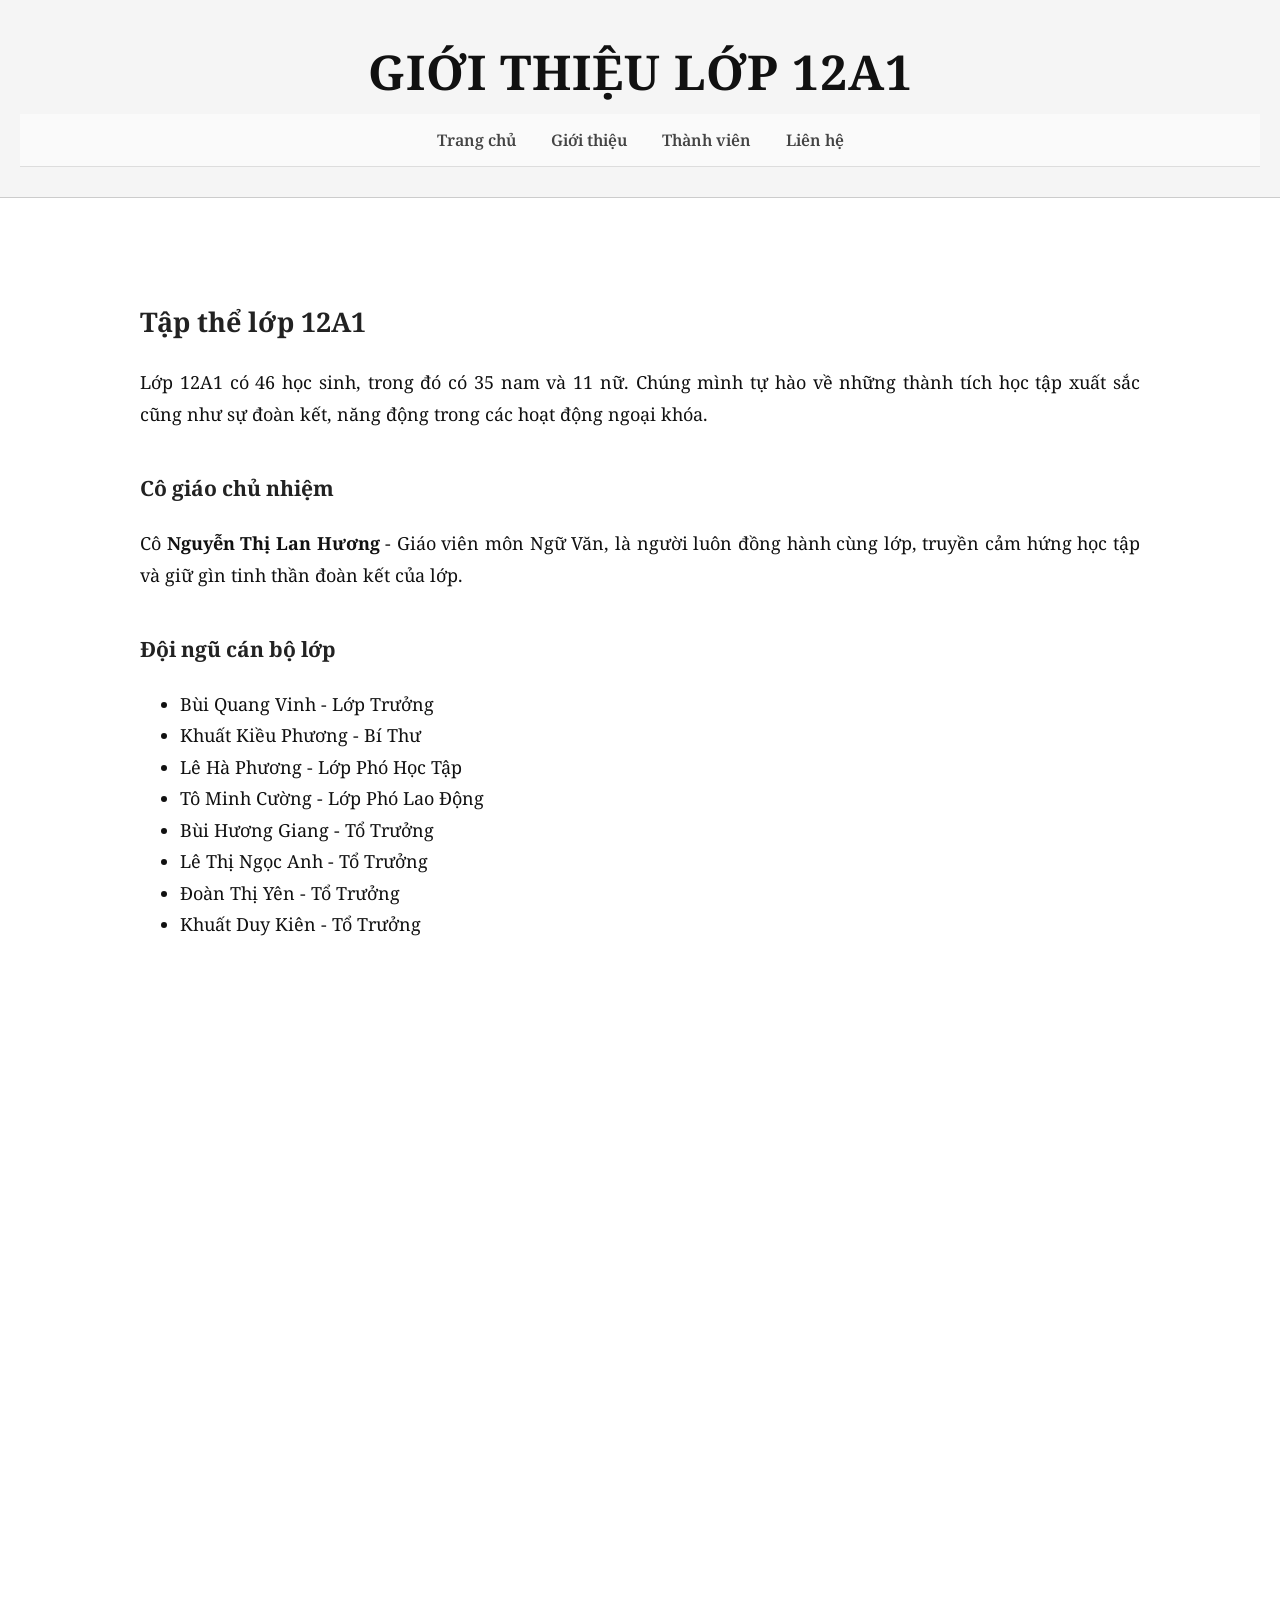
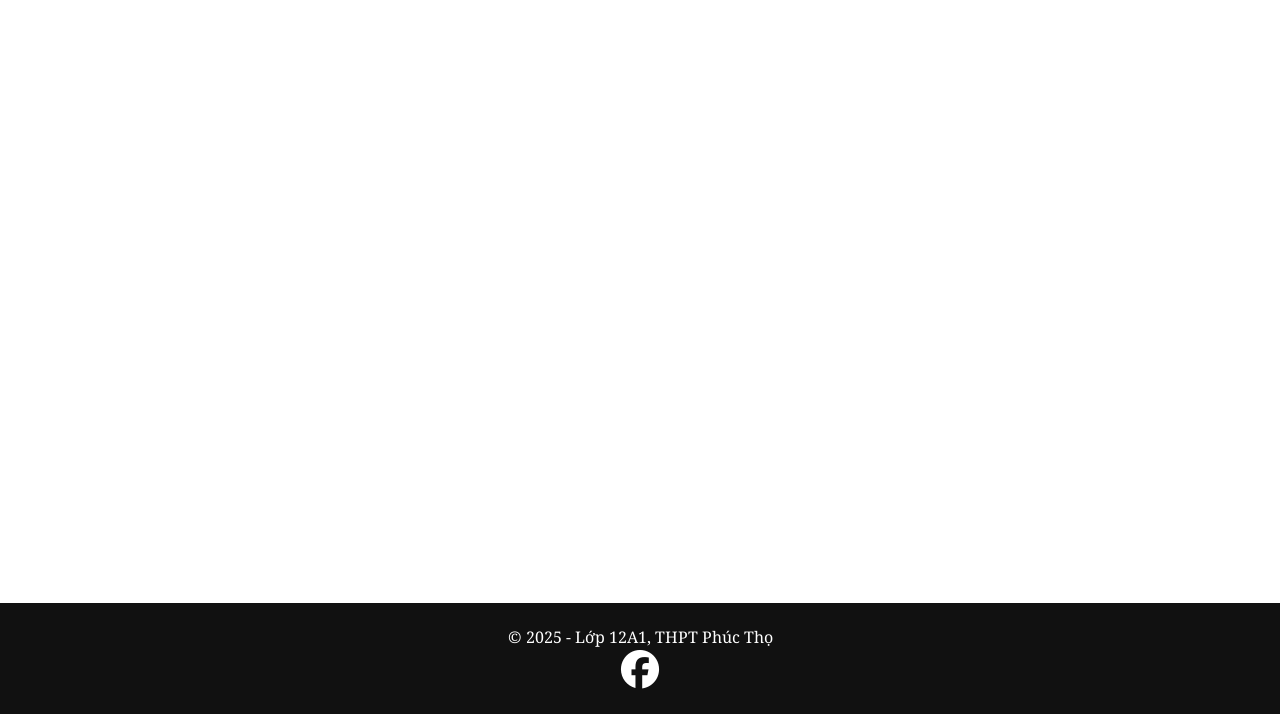
<file: about.html>
<!DOCTYPE html>
<html lang="vinhbuihehe">
<head>
  <meta charset="UTF-8">
  <meta name="viewport" content="width=device-width, initial-scale=1.0">
  <title>Giới thiệu Lớp 12A1</title>
  <link rel="stylesheet" href="style.css">
  <link rel="stylesheet" href="https://cdnjs.cloudflare.com/ajax/libs/font-awesome/6.5.0/css/all.min.css">
  <link href="https://cdn.jsdelivr.net/npm/aos@2.3.4/dist/aos.css" rel="stylesheet">
</head>
<body>
  <header>
    <h1 class="fade-in">Giới thiệu Lớp 12A1</h1>
    <!-- VINH PHUONG DUONG CUONG -->
    <nav data-aos="fade-right">
      <a href="index.html">Trang chủ</a>
        <a href="about.html">Giới thiệu</a>
        <a href="members.html">Thành viên</a>
        <a href="contact.html">Liên hệ</a>
    </nav>
  </header>
  <main>
    <section>
      <h2 data-aos="fade-up">Tập thể lớp 12A1</h2>
      <p data-aos="fade-up">Lớp 12A1 có 46 học sinh, trong đó có 35 nam và 11 nữ. Chúng mình tự hào về những thành tích học tập xuất sắc cũng như sự đoàn kết, năng động trong các hoạt động ngoại khóa.</p>
      <h3 data-aos="fade-up">Cô giáo chủ nhiệm</h3>
      <p data-aos="fade-up">Cô <strong> Nguyễn Thị Lan Hương </strong> - Giáo viên môn Ngữ Văn, là người luôn đồng hành cùng lớp, truyền cảm hứng học tập và giữ gìn tinh thần đoàn kết của lớp.</p>
      <h3 data-aos="fade-up">Đội ngũ cán bộ lớp</h3>
      <ul data-aos="fade-up">
        <li>Bùi Quang Vinh - Lớp Trưởng</li>
        <li>Khuất Kiều Phương - Bí Thư</li>
        <li>Lê Hà Phương - Lớp Phó Học Tập</li>
        <li>Tô Minh Cường - Lớp Phó Lao Động</li>
        <li>Bùi Hương Giang - Tổ Trưởng</li>
        <li>Lê Thị Ngọc Anh - Tổ Trưởng</li>
        <li>Đoàn Thị Yên - Tổ Trưởng</li>
        <li>Khuất Duy Kiên - Tổ Trưởng</li>
      </ul>
      <h3 data-aos="fade-up">Thành tích nổi bật trong 3 năm học</h3>
      <ul data-aos="fade-up">
        <li>Đạt giải bóng chuyền nữ</li>
        <li>Đạt các giải cao các môn trong kì thi Olympic của trường</li>
        <li>Tham gia và đạt giải cao trong các cuộc thi văn nghệ, hoạt động xã hội</li>
        <li>Đạt kết quả học tập tốt trong các môn học</li>
        <li>Danh hiệu tập thể lớp xuất sắc lớp 10 - 11</li>
      </ul>
      <h3 data-aos="fade-up">Tinh thần lớp 12A1</h3>
      <p data-aos="fade-up">Chúng mình luôn đoàn kết, sáng tạo, vui vẻ và học hỏi không ngừng. Cấp 3 là khoảng thời gian vô cùng quý giá và ý nghĩa đối với chúng mình.</p>
      <img data-aos="zoom-in" src="class_activity.jpg" alt="Ảnh hoạt động lớp" style="width:100%; height:auto;">
    </section>
    <!-- VINH PHUONG DUONG CUONG -->
  </main>
  <!-- VINH PHUONG DUONG CUONG -->
  <footer>
    <p>&copy; 2025 - Lớp 12A1, THPT Phúc Thọ</p>
    <div>
      <a href="https://www.facebook.com/profile.php?id=100084220196095"><i class="fab fa-facebook fa-2x"></i></a>
    </div>
  </footer>
  <script src="https://cdn.jsdelivr.net/npm/aos@2.3.4/dist/aos.js"></script>
  <script>
    AOS.init();
  </script>
</body>
</html>
</file>
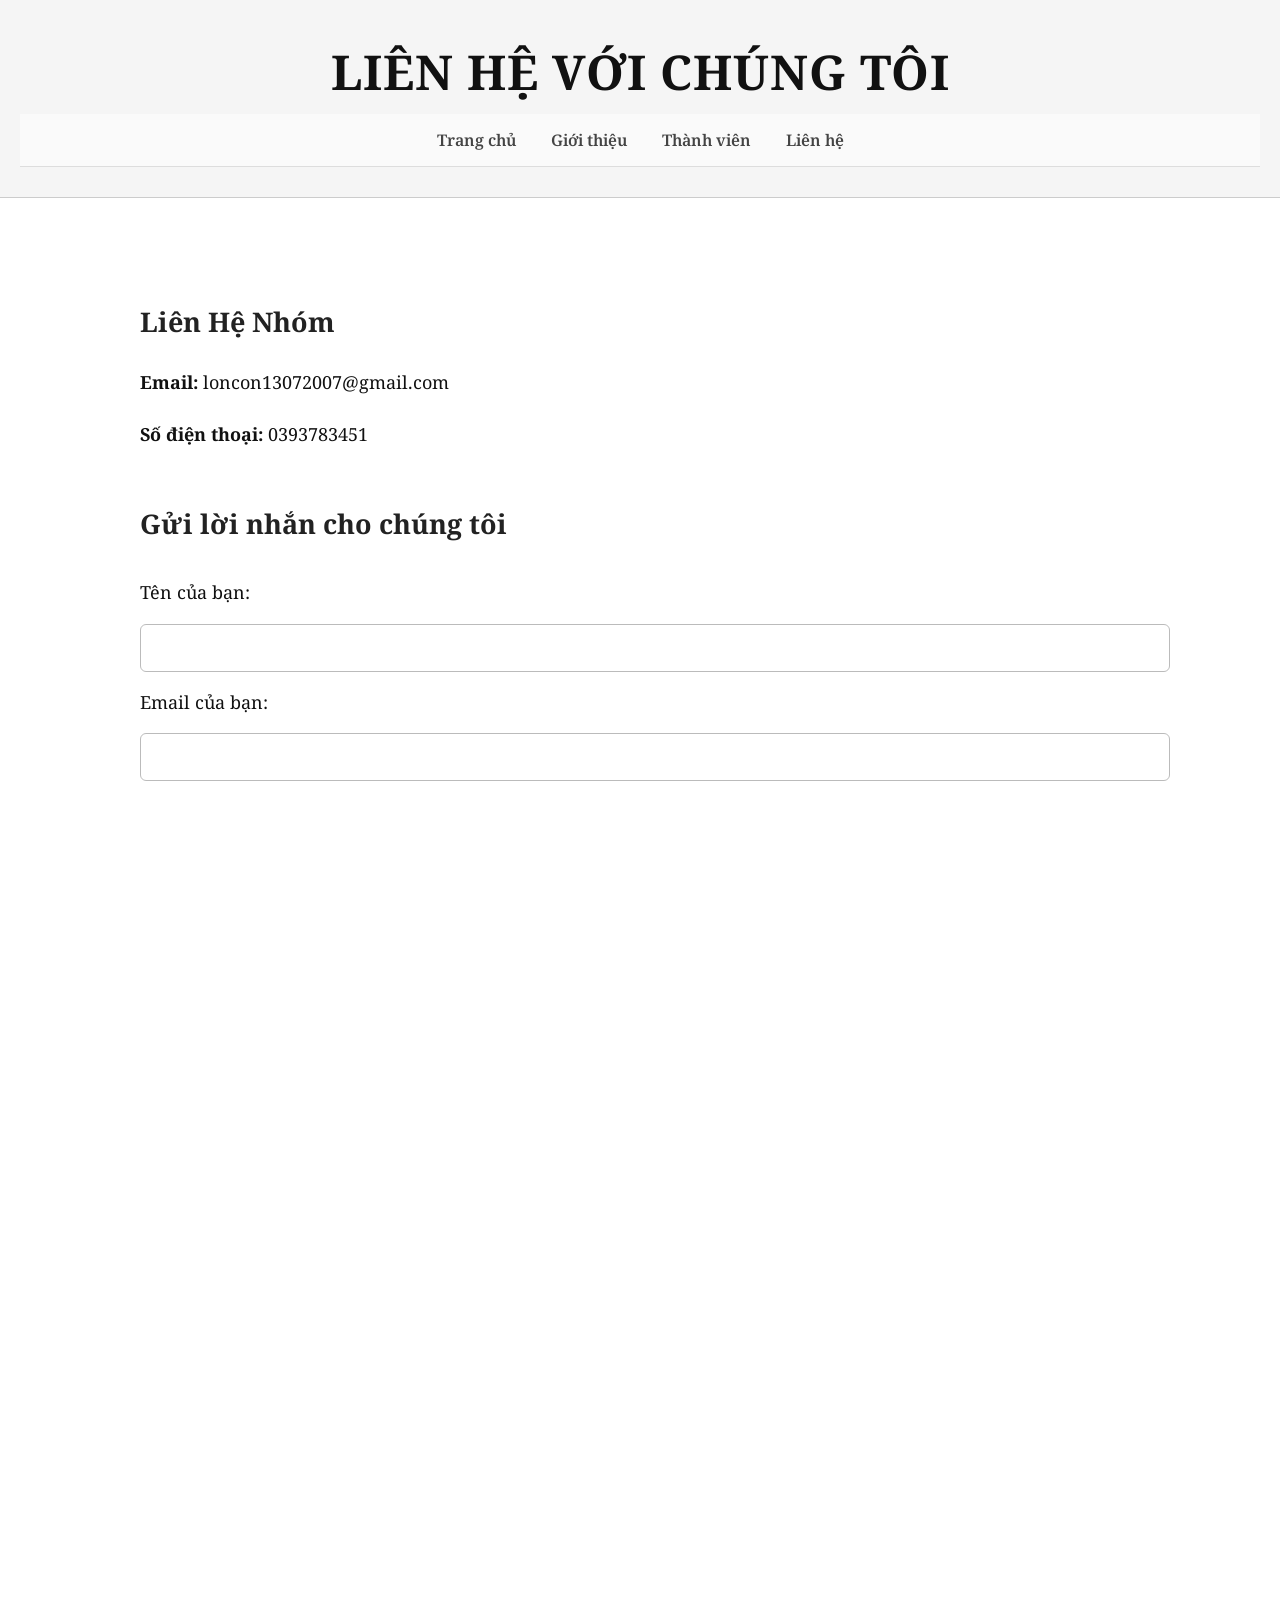
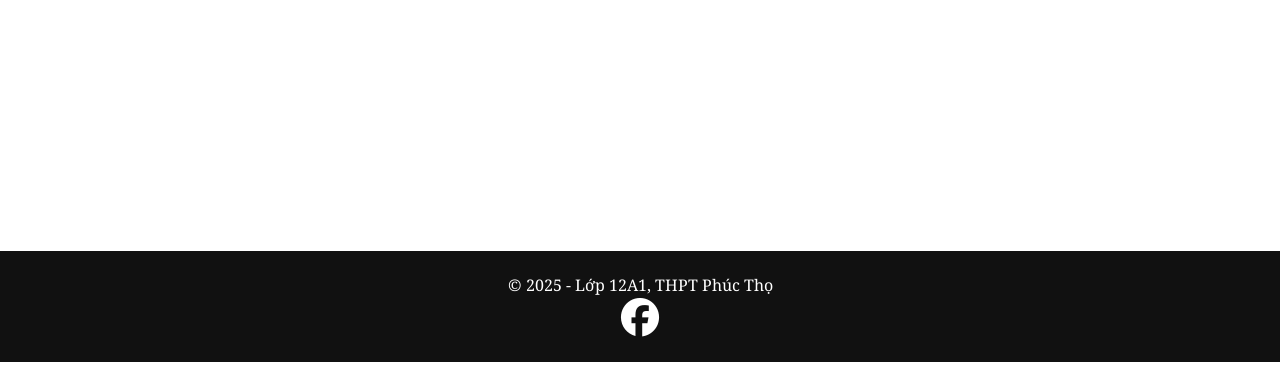
<file: contact.html>
<!DOCTYPE html>
<html lang="vinhbuihehe">
<head>
  <meta charset="UTF-8">
  <meta name="viewport" content="width=device-width, initial-scale=1.0">
  <title>Liên hệ với chúng tôi</title>
  <link rel="stylesheet" href="style.css">
  <link rel="stylesheet" href="https://cdnjs.cloudflare.com/ajax/libs/font-awesome/6.5.0/css/all.min.css">
  <link href="https://cdn.jsdelivr.net/npm/aos@2.3.4/dist/aos.css" rel="stylesheet">
  <!-- VINH PHUONG DUONG CUONG -->
</head>
<body>
  <header>
    <h1 class="fade-in">Liên Hệ Với Chúng Tôi</h1>
    <!-- VINH PHUONG DUONG CUONG -->
    <nav data-aos="fade-right">
        <a href="index.html">Trang chủ</a>
        <a href="about.html">Giới thiệu</a>
        <a href="members.html">Thành viên</a>
        <a href="contact.html">Liên hệ</a>
    </nav>
  </header>
  <!-- VINH PHUONG DUONG CUONG -->
  <main>
    <section data-aos="fade-up">
      <h2>Liên Hệ Nhóm</h2>
      <p> <strong>Email:</strong> loncon13072007@gmail.com </p>
      <p> <strong>Số điện thoại:</strong> 0393783451 </p>
    </section>
    <!-- VINH PHUONG DUONG CUONG -->
    <section data-aos="fade-up" id="contact">
      <h2 data-aos="zoom-in">Gửi lời nhắn cho chúng tôi</h2>
      <form action="https://formspree.io/f/xxxxx" method="POST">
        <label data-aos="zoom-in" for="name">Tên của bạn:</label>
        <input data-aos="zoom-in" type="text" id="name" name="name" required>

        <label data-aos="zoom-in" for="email">Email của bạn:</label>
        <input data-aos="zoom-in" type="email" id="email" name="_replyto" required>

        <label data-aos="zoom-in" for="message">Nội dung:</label>
        <textarea data-aos="zoom-in" id="message" name="message" rows="6" required></textarea>

        <button data-aos="zoom-in" type="submit">Gửi</button>
      </form>
    </section>
    <!-- VINH PHUONG DUONG CUONG -->
    <section data-aos="fade-up">
      <h2 data-aos="zoom-in">Team Bàn 4</h2>
      <img data-aos="zoom-in" src="images/team.jpg" alt="Ảnh TEAM" style="width:50%; height:auto;">
    </section>
    <!-- VINH PHUONG DUONG CUONG -->
    <section data-aos="fade-right">
      <h3>Liên kết</h3>
      <p>Fanpage lớp: <a href="https://www.facebook.com/profile.php?id=100084220196095">A1-K56 Phúc Thọ</a></p>
    </section>
    <!-- VINH PHUONG DUONG CUONG -->
  </main>
  <footer>
    <p>&copy; 2025 - Lớp 12A1, THPT Phúc Thọ</p>
    <div>
      <a href="https://www.facebook.com/profile.php?id=100084220196095"><i class="fab fa-facebook fa-2x"></i></a>
    </div>
  </footer>
  <!-- VINH PHUONG DUONG CUONG -->
  <script src="https://cdn.jsdelivr.net/npm/aos@2.3.4/dist/aos.js"></script>
  <script>
    AOS.init();
  </script>
  <!-- VINH PHUONG DUONG CUONG -->
</body>
</html>
</file>
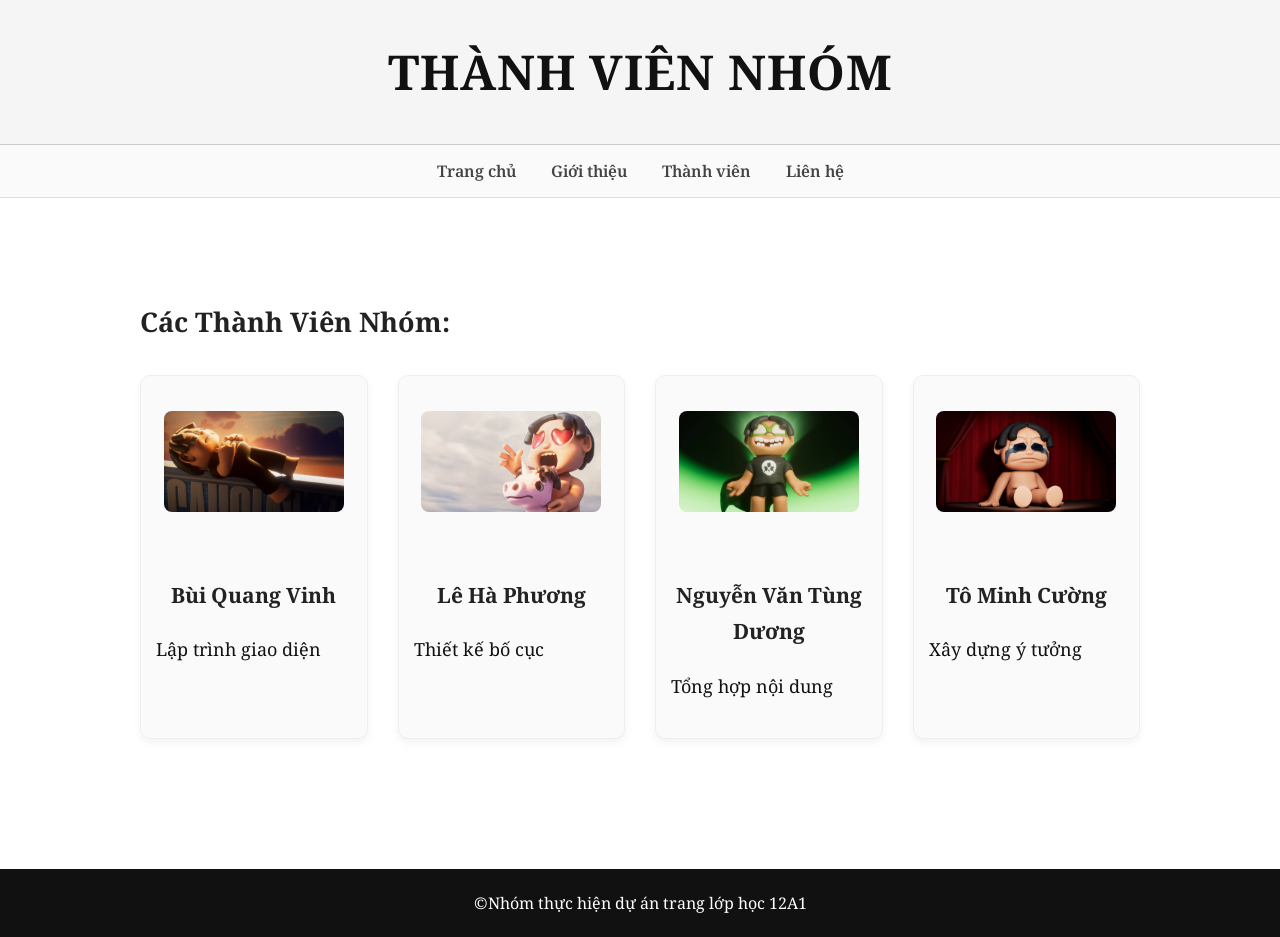
<file: members.html>
<!DOCTYPE html>
<html lang="vinhbuihehe">
<head>
    <meta charset="UTF-8">
    <meta name="viewport" content="width=device-width, initial-scale=1.0">
    <title>Thành Viên Bàn 4</title>
    <link rel="stylesheet" href="style.css">
    <link rel="stylesheet" href="https://cdnjs.cloudflare.com/ajax/libs/font-awesome/6.5.0/css/all.min.css">
    <link href="https://cdn.jsdelivr.net/npm/aos@2.3.4/dist/aos.css" rel="stylesheet">
</head>
<body>
    <header>
        <h1 class="fade-in">Thành viên nhóm</h1>
    </header>
    <!-- VINH PHUONG DUONG CUONG -->
    <nav data-aos="fade-right">
        <a href="index.html">Trang chủ</a>
        <a href="about.html">Giới thiệu</a>
        <a href="members.html">Thành viên</a>
        <a href="contact.html">Liên hệ</a>
    </nav>
    <!-- VINH PHUONG DUONG CUONG -->
    <main>
        <section data-aos="fade-right">
            <h2 data-aos="fade-right">Các Thành Viên Nhóm:</h2>
            <div class="member-grid">
                <div data-aos="zoom-in" class="member">
                    <img src="images/tv1.JPG" alt="Ảnh Thành viên 1">
                    <h3>Bùi Quang Vinh</h3>
                    <p>Lập trình giao diện </p>
                </div>
                <div data-aos="zoom-in" class="member">
                    <img src="images/tv2.JPG" alt="Ảnh Thành viên 2">
                    <h3>Lê Hà Phương</h3>
                    <p>Thiết kế bố cục</p>
                </div>
                <div data-aos="zoom-in" class="member">
                    <img src="images/tv3.JPG" alt="Ảnh Thành viên 3">
                    <h3>Nguyễn Văn Tùng Dương</h3>
                    <p>Tổng hợp nội dung</p>
                </div>
                <div data-aos="zoom-in" class="member">
                    <img src="images/tv4.JPG" alt="Ảnh Thành viên 4">
                    <h3>Tô Minh Cường</h3>
                    <p>Xây dựng ý tưởng</p>
                </div>
            </div>
        </section>
    </main>
    <!-- VINH PHUONG DUONG CUONG -->
    <footer>
        <p>&copy;Nhóm thực hiện dự án trang lớp học 12A1</p>
    </footer>
    <script src="https://cdn.jsdelivr.net/npm/aos@2.3.4/dist/aos.js"></script>
    <script>
        AOS.init();
    </script>
</body>
</html>
</file>
<file: style.css>
/* Import font c� h? tr? ti?ng Vi?t */
@import url('https://fonts.googleapis.com/css2?family=Noto+Serif:wght@400;700&display=swap');

/* C?u h�nh chung */
body {
    font-family: 'Noto Serif', serif;
    margin: 0;
    padding: 0;
    background-color: #ffffff;
    color: #111;
    line-height: 1.75;
    font-size: 18px;
}

/* Header gi?ng b�o */
header {
    background-color: #f5f5f5;
    padding: 30px 20px;
    text-align: center;
    border-bottom: 1px solid #ccc;
}

header h1 {
    font-size: 3rem;
    margin: 0;
    font-weight: 700;
    color: #111;
    text-transform: uppercase;
    letter-spacing: 1px;
}

/* Navigation */
nav {
    background-color: #fafafa;
    padding: 10px 0;
    text-align: center;
    border-bottom: 1px solid #ddd;
}

nav a {
    text-decoration: none;
    margin: 0 15px;
    font-size: 1rem;
    color: #444;
    font-weight: 600;
    transition: color 0.3s;
}

nav a:hover {
    color: #d6336c;
}

/* Main content */
main {
    width: 80%;
    max-width: 1000px;
    margin: 40px auto;
    padding: 20px;
}

/* Ti�u d? ph? */
h2, h3 {
    font-family: 'Noto Serif', serif;
    color: #222;
    margin-top: 40px;
    font-weight: 700;
}

/* Section co b?n */
section {
    margin-bottom: 50px;
}

section p {
    margin-bottom: 20px;
    text-align: justify;
}

/* ?nh */
section img {
    width: 100%;
    height: auto;
    margin-top: 20px;
    border-radius: 6px;
}

/* Form li�n h? */
form {
    display: flex;
    flex-direction: column;
    gap: 15px;
    margin-top: 30px;
}

form input,
form textarea {
    padding: 14px;
    font-size: 1rem;
    border: 1px solid #bbb;
    border-radius: 6px;
    width: 100%;
}

form input:focus,
form textarea:focus {
    border-color: #d6336c;
    outline: none;
    box-shadow: 0 0 6px rgba(214, 51, 108, 0.3);
}

form button {
    padding: 12px;
    font-size: 1.1rem;
    background-color: #d6336c;
    color: white;
    border: none;
    border-radius: 6px;
    cursor: pointer;
    transition: background-color 0.3s;
}

form button:hover {
    background-color: #a82850;
}

/* Footer */
footer {
    background-color: #111;
    color: white;
    text-align: center;
    padding: 20px;
    margin-top: 60px;
}

footer p {
    font-size: 1rem;
    margin: 0;
}

footer a {
    color: white;
    margin: 0 10px;
    font-size: 1.2rem;
    transition: color 0.3s;
}

footer a:hover {
    color: #d6336c;
}

/* Th�nh vi�n nh�m */
.member-grid {
    display: grid;
    grid-template-columns: repeat(auto-fit, minmax(220px, 1fr));
    gap: 30px;
    margin-top: 30px;
}

.member {
    text-align: center;
    padding: 15px;
    border: 1px solid #eee;
    border-radius: 10px;
    background-color: #fafafa;
    box-shadow: 0 4px 8px rgba(0,0,0,0.05);
    transition: transform 0.3s ease;
}

.member:hover {
    transform: translateY(-5px);
}

.member img {
    width: 100%;
    max-width: 180px;
    height: auto;
    border-radius: 8px;
    margin-bottom: 15px;
}

/* Responsive cho thi?t b? nh? */
@media (max-width: 768px) {
    main {
        width: 95%;
        padding: 10px;
    }

    nav a {
        display: inline-block;
        margin: 10px 8px;
    }

    header h1 {
        font-size: 2rem;
    }
}
#countdown-section {
    text-align: center;
    margin: 40px auto;
    background-color: #f0f0f0;
    padding: 30px 20px;
    border-radius: 10px;
    max-width: 700px;
    box-shadow: 0 4px 10px rgba(0,0,0,0.1);
}

#countdown-section h2 {
    color: #d6336c;
    margin-bottom: 20px;
    font-size: 1.8rem;
}

#countdown {
    font-size: 1.6rem;
    font-weight: bold;
    color: #333;
}

#countdown span {
    display: inline-block;
    min-width: 60px;
    color: #d6336c;
}
.slider-hoatdong {
  width: 80%;
  margin: 40px auto;
  text-align: center;
}

.slider-hoatdong img {
  width: 100%;
  height: auto;
  border-radius: 12px;
}
/* Animation khi m? trang */
.fade-in {
  animation: fadeIn 1s ease-in-out;
}

@keyframes fadeIn {
  from {
    opacity: 0;
    transform: translateY(20px);
  }
  to {
    opacity: 1;
    transform: translateY(0);
  }
}
</file>
